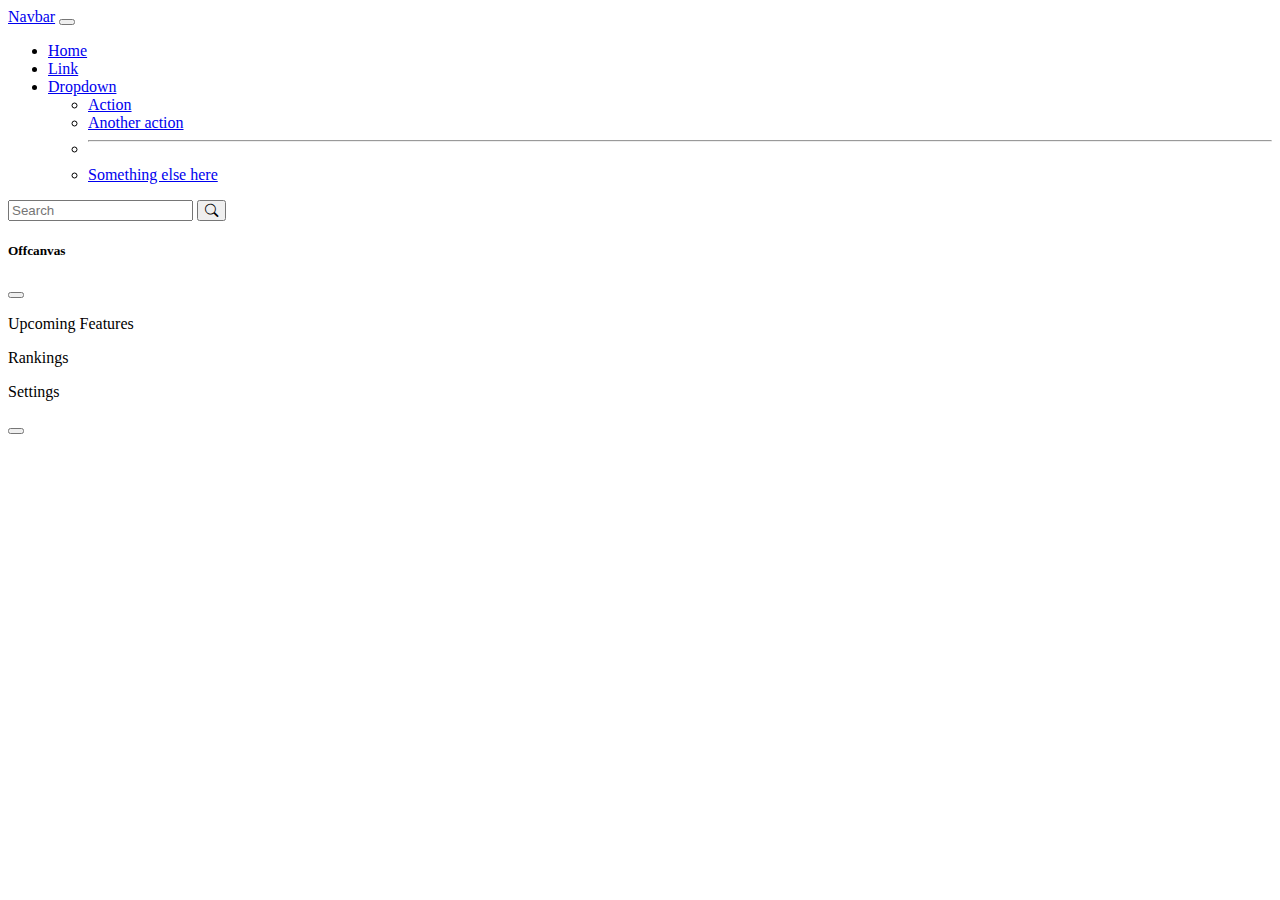
<file: index-adminpage.html>
<!doctype html>
<html lang="en">
  <head>
    <!-- Required meta tags -->
    <meta charset="utf-8">
    <meta name="viewport" content="width=device-width, initial-scale=1">

    <!-- Bootstrap CSS -->
    <link href="https://cdn.jsdelivr.net/npm/bootstrap@5.1.3/dist/css/bootstrap.min.css" rel="stylesheet" 
    integrity="sha384-1BmE4kWBq78iYhFldvKuhfTAU6auU8tT94WrHftjDbrCEXSU1oBoqyl2QvZ6jIW3" crossorigin="anonymous">
    <link rel="stylesheet" href="style/style-admin.css">
    <link rel="stylesheet" href="https://cdn.jsdelivr.net/npm/bootstrap-icons@1.8.1/font/bootstrap-icons.css">
    <title>Bootstrap Admin Page</title>
    </head>
    <nav class="navbar navbar-expand-lg navbar-dark bg-dark">
        <div class="container-fluid">
          <a class="navbar-brand" href="#">Navbar</a>
          <button class="navbar-toggler" type="button" data-bs-toggle="collapse" data-bs-target="#navbarSupportedContent" aria-controls="navbarSupportedContent" aria-expanded="false" aria-label="Toggle navigation">
            <span class="navbar-toggler-icon"></span>
          </button>
          <div class="collapse navbar-collapse" id="navbarSupportedContent">
            <ul class="navbar-nav me-auto mb-2 mb-lg-0">
              <li class="nav-item">
                <a class="nav-link active" aria-current="page" href="#">Home</a>
              </li>
              <li class="nav-item">
                <a class="nav-link" href="#">Link</a>
              </li>
              <li class="nav-item dropdown">
                <a class="nav-link dropdown-toggle" href="#" id="navbarDropdown" role="button" data-bs-toggle="dropdown" aria-expanded="false">
                  Dropdown
                </a>
                <ul class="dropdown-menu" aria-labelledby="navbarDropdown">
                  <li><a class="dropdown-item" href="#">Action</a></li>
                  <li><a class="dropdown-item" href="#">Another action</a></li>
                  <li><hr class="dropdown-divider"></li>
                  <li><a class="dropdown-item" href="#">Something else here</a></li>
                </ul>
              </li>
            </ul>
            <form class="d-flex">
              <input class="form-control me-2" type="search" placeholder="Search" aria-label="Search">
              <button class="btn btn-outline-success" type="submit" id="button-addon2"><i class="bi bi-search"></i></button>
            </form>
            <div class="offcanvas offcanvas-start show" tabindex="-1" id="offcanvas" aria-labelledby="offcanvasLabel">
                <div class="offcanvas-header">
                  <h5 class="offcanvas-title" id="offcanvasLabel">Offcanvas</h5>
                <button type="button" class="btn-close" data-bs-dismiss="offcanvas" aria-label="Close"></button>
                </div>
                <div class="offcanvas-body">
                  <p>Upcoming Features</p>
                  <p>Rankings</p>
                  <p>Settings</p>
                  <button type="button" class="btn-close" data-bs-dismiss="offcanvas" aria-label="Close"></button>
                </div>
              </div>
          </div>
        </div>
      </nav>
</div>

    <!-- Option 1: Bootstrap Bundle with Popper -->
    <script src="https://cdn.jsdelivr.net/npm/bootstrap@5.1.3/dist/js/bootstrap.bundle.min.js" 
    integrity="sha384-ka7Sk0Gln4gmtz2MlQnikT1wXgYsOg+OMhuP+IlRH9sENBO0LRn5q+8nbTov4+1p" crossorigin="anonymous"></script>
  </body>
</html>
</file>
<file: style/style-admin.css>
/* sidebar width */
/* .side-bar
{
    width: var(--offcanvas-width);
} */

/* sidebar links */
/* .sidebar-link
{
    display: flex;
    align-items: center;
}

.sidebar-link .right-icon
{
    display: inline-flex;
    transition: all ease 0.5s;
} */
</file>
